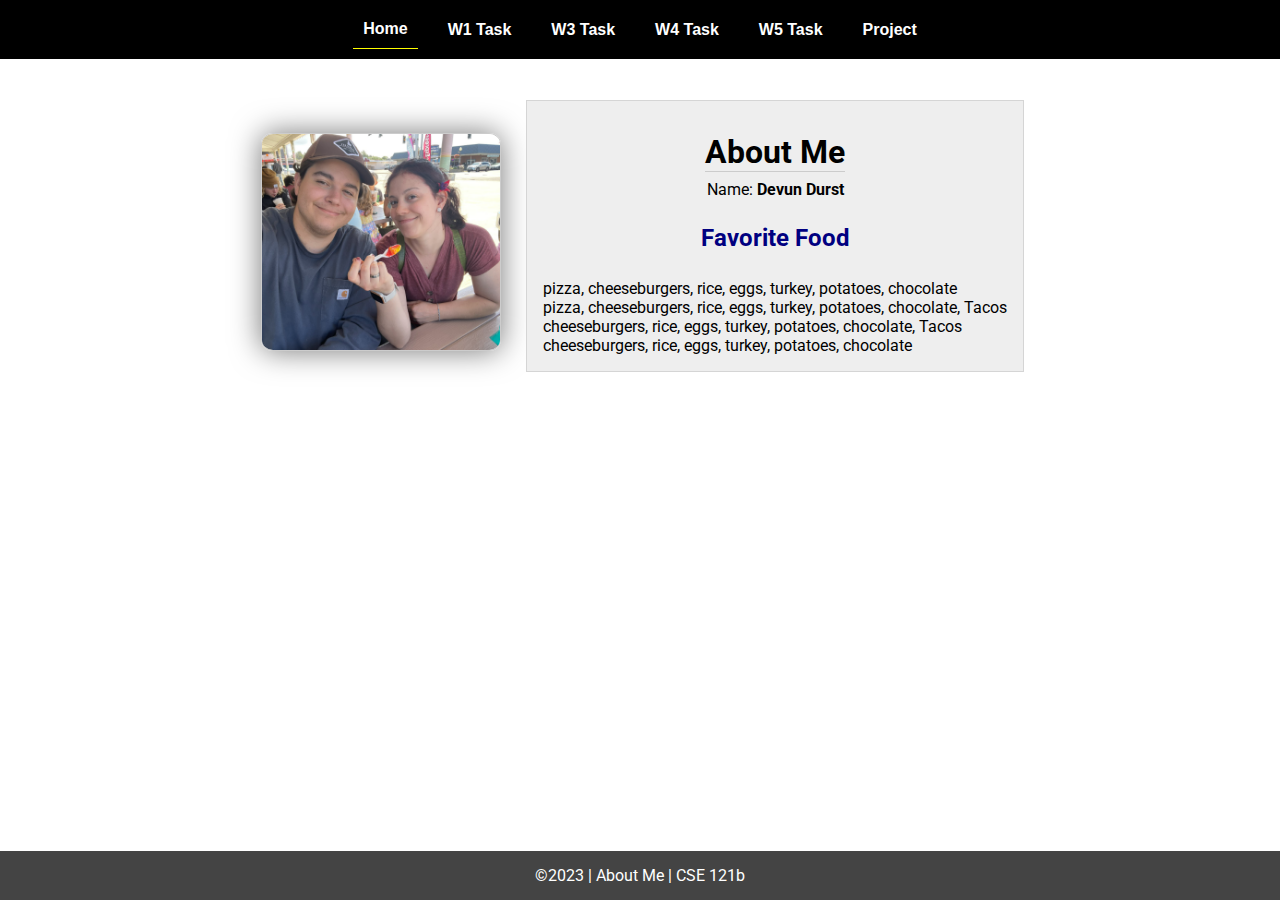
<file: W02-task/index.html>
<!DOCTYPE html>
<html lang="en">

<head>
  <meta charset="UTF-8">
  <meta name="viewport" content="width=device-width, initial-scale=1.0">
  <title>About Me | CSE 121b | W02: Programming Tasks</title>
  <link rel="preconnect" href="https://fonts.googleapis.com">
  <link rel="preconnect" href="https://fonts.gstatic.com" crossorigin>
  <link href="https://fonts.googleapis.com/css2?family=Roboto:wght@400;600&display=swap"
    rel="stylesheet">
  <link rel="stylesheet" href="styles/main.css">
</head>

<body>
  <nav>
    <ul id="menu">
      <li><a id="toggleMenu">&equiv;</a></li>
      <li><a href="index.html" class="active">Home</a></li>
      <li><a href="w01-task.html">W1 Task</a></li>
      <li><a href="w03-task.html">W3 Task</a></li>
      <li><a href="w04-task.html">W4 Task</a></li>
      <li><a href="w05-task.html">W5 Task</a></li>
      <li><a href="project.html">Project</a></li>
    </ul>
  </nav>
  <main id="home">
    <picture>
      <img src="images/placeholder.png" alt="Placeholder Image">
    </picture>
    <section>
      <h1>About Me</h1>
      <div class="info">Name: <span id="name"></span></div>
      <h2>Favorite Food</h2>
      <div class="block" id="food"></div>
    </section>
  </main>
  <footer>
    &copy;<span id="year"></span> | About Me | CSE 121b
  </footer>
  <script src="scripts/main.js"></script>
  <script src="scripts/w02-task.js"></script>
</body>

</html>
</file>
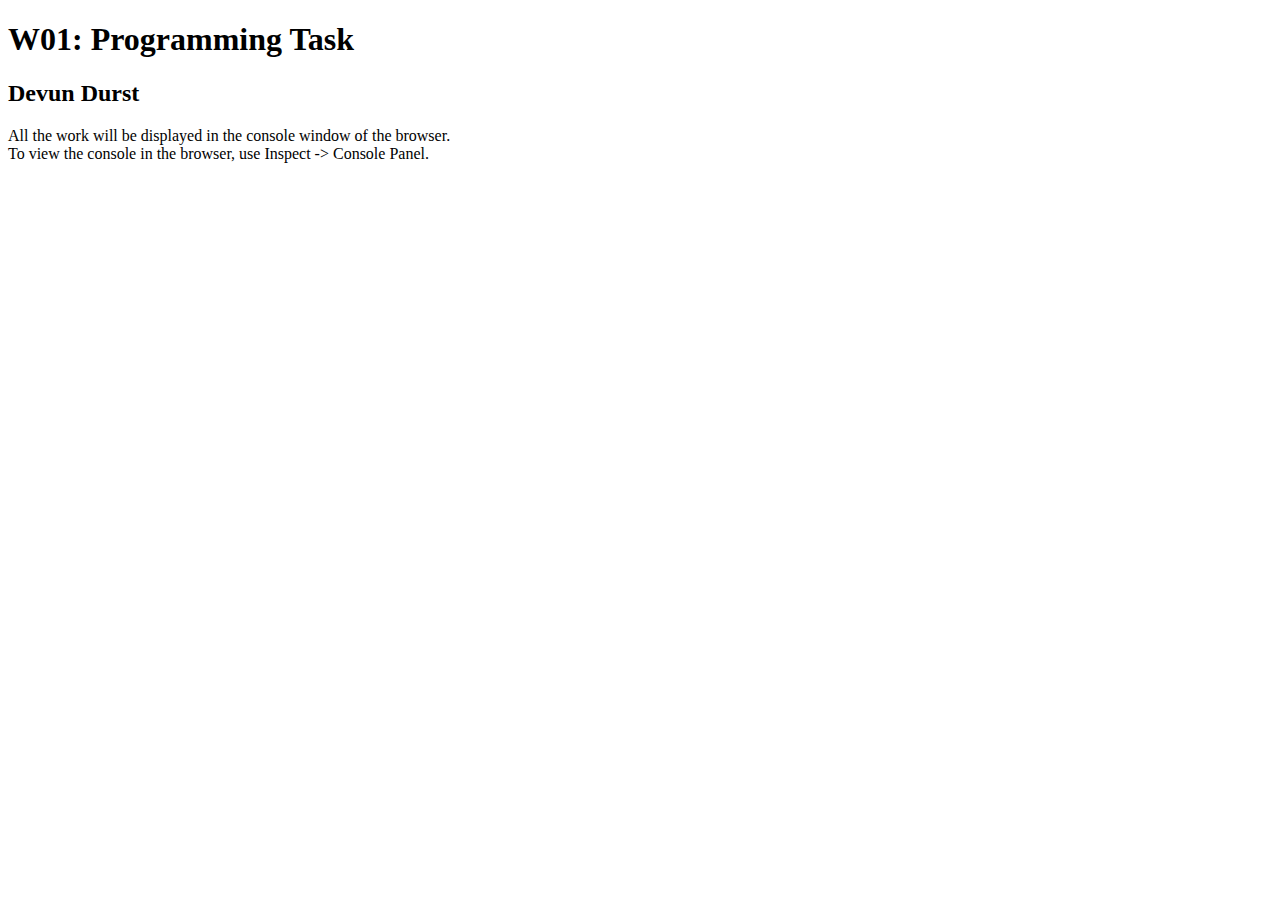
<file: w01-task/w01-task.html>
<!DOCTYPE html>
<html lang="en">

<head>
  <meta charset="UTF-8">
  <meta name="viewport" content="width=device-width, initial-scale=1.0">
  <title>W01: Programming Task</title>
</head>

<body>
  <h1>W01: Programming Task</h1>
  <h2>Devun Durst</h2>
  <p>All the work will be displayed in the console window of the browser.
    <br>To view the console in the browser, use Inspect -> Console Panel.
  </p>

  <script src="w01-task.js"></script>

</body>
</html>
</file>
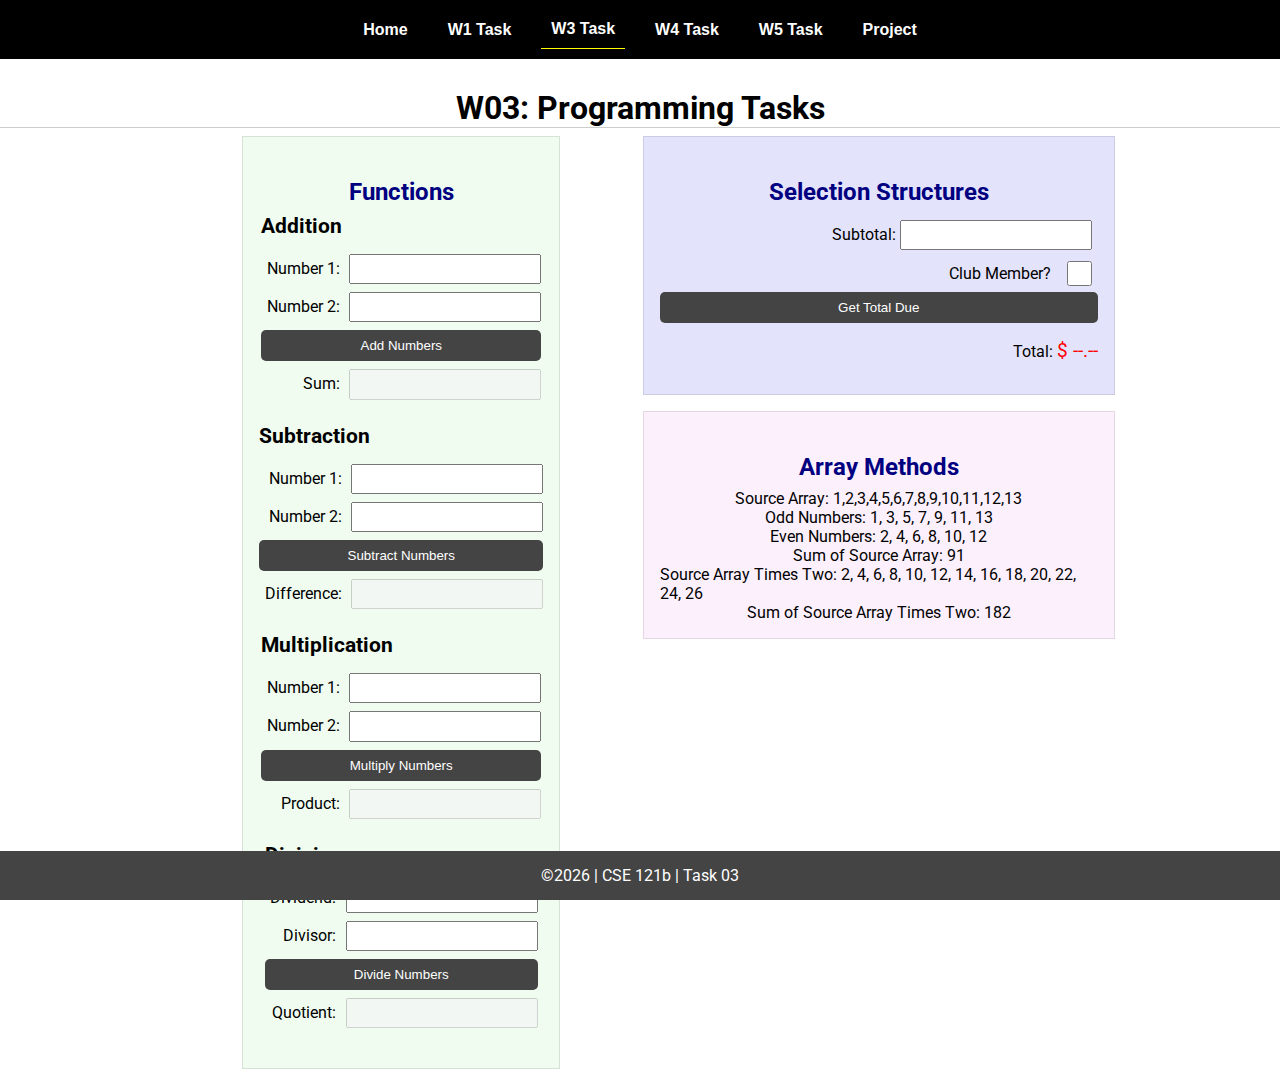
<file: W02-task/w03-task.html>
<!DOCTYPE html>
<html lang="en">

<head>
    <meta charset="UTF-8">
    <meta name="viewport" content="width=device-width, initial-scale=1.0">
    <title>CSE 121b | W03: Programming Tasks</title>
    <link rel="preconnect" href="https://fonts.googleapis.com">
    <link rel="preconnect" href="https://fonts.gstatic.com" crossorigin>
    <link href="https://fonts.googleapis.com/css2?family=Roboto:wght@400;600&display=swap"
        rel="stylesheet">
    <link rel="stylesheet" href="styles/main.css">
</head>

<body>
    <nav>
        <ul id="menu">
            <li><a id="toggleMenu">&equiv;</a></li>
            <li><a href="index.html">Home</a></li>
            <li><a href="w01-task.html">W1 Task</a></li>
            <li><a href="w03-task.html" class="active">W3 Task</a></li>
            <li><a href="w04-task.html">W4 Task</a></li>
            <li><a href="w05-task.html">W5 Task</a></li>
            <li><a href="project.html">Project</a></li>
        </ul>
    </nav>>
    <header>
        <h1>W03: Programming Tasks</h1>
    </header>
    <main id="task3">
        <section id="section1">
            <h2>Functions</h2>
            <article>
                <h3>Addition</h3>
                <div>
                    <label for="add1">Number 1:</label>
                    <input type="text" id="add1" name="add1">
                </div>
                <div>
                    <label for="add2">Number 2:</label>
                    <input type="text" id="add2" name="add2">
                </div>
                <div>
                    <input type="button" id="addNumbers" value="Add Numbers">
                </div>
                <div>
                    <label for="sum">Sum:</label>
                    <input type="text" id="sum" name="sum" disabled>
                </div>
            </article>
            <article>
                <h3>Subtraction</h3>
                <div>
                    <label for="subtract1">Number 1:</label>
                    <input type="text" id="subtract1" name="subtract1">
                </div>
                <div>
                    <label for="subtract2">Number 2:</label>
                    <input type="text" id="subtract2" name="subtract2">
                </div>
                <div>
                    <input type="button" id="subtractNumbers" value="Subtract Numbers">
                </div>
                <div>
                    <label for="difference">Difference:</label>
                    <input type="text" id="difference" name="difference" disabled>
                </div>
            </article>
            <article>
                <h3>Multiplication</h3>
                <div>
                    <label for="factor1">Number 1:</label>
                    <input type="text" id="factor1" name="factor1">
                </div>
                <div>
                    <label for="factor2">Number 2:</label>
                    <input type="text" id="factor2" name="factor2">
                </div>
                <div>
                    <input type="button" id="multiplyNumbers" value="Multiply Numbers">
                </div>
                <div>
                    <label for="product">Product:</label>
                    <input type="text" id="product" name="product" disabled>
                </div>
            </article>
            <article>
                <h3>Division</h3>
                <div>
                    <label for="dividend">Dividend:</label>
                    <input type="text" id="dividend" name="dividend">
                </div>
                <div>
                    <label for="divisor">Divisor:</label>
                    <input type="text" id="divisor" name="divisor">
                </div>
                <div>
                    <input type="button" id="divideNumbers" value="Divide Numbers">
                </div>
                <div>
                    <label for="quotient">Quotient:</label>
                    <input type="text" id="quotient" name="quotient" disabled>
                </div>
            </article>
        </section>
        <div>
            <section id="section2">
                <h2>Selection Structures</h2>
                <label class="right">Subtotal:
                    <input type="number" id="subtotal" size="5">
                </label>
                <label class="middle right">
                    Club Member?
                    <input type="checkbox" id="member">
                </label>
                <div class="right">
                    <input type="button" id="getTotal" value="Get Total Due">
                </div>
                <div class="right">Total:
                    <span class="larger" id="total">$ --.--</span>
                </div>
            </section>
            <section id="section3">
                <h2>Array Methods</h2>
                <p>
                    Source Array: <span id="array"></span>
                </p>
                <p>
                    Odd Numbers: <span id="odds"></span>
                </p>
                <p>
                    Even Numbers: <span id="evens"></span>
                </p>
                <p>
                    Sum of Source Array: <span id="sumOfArray"></span>
                </p>
                <p>
                    Source Array Times Two: <span id="multiplied"></span>
                </p>
                <p>
                    Sum of Source Array Times Two: <span id="sumOfMultiplied"></span>
                </p>
            </section>
        </div>
    </main>
    <footer>
        &copy;<span id="year"></span> | CSE 121b | Task 03
    </footer>
    <script src="scripts/main.js"></script>
    <script>
        document.getElementById("year").innerHTML = new Date().getFullYear();
    </script>
    <script src="scripts/w03-task.js"></script>
</body>

</html>
</file>
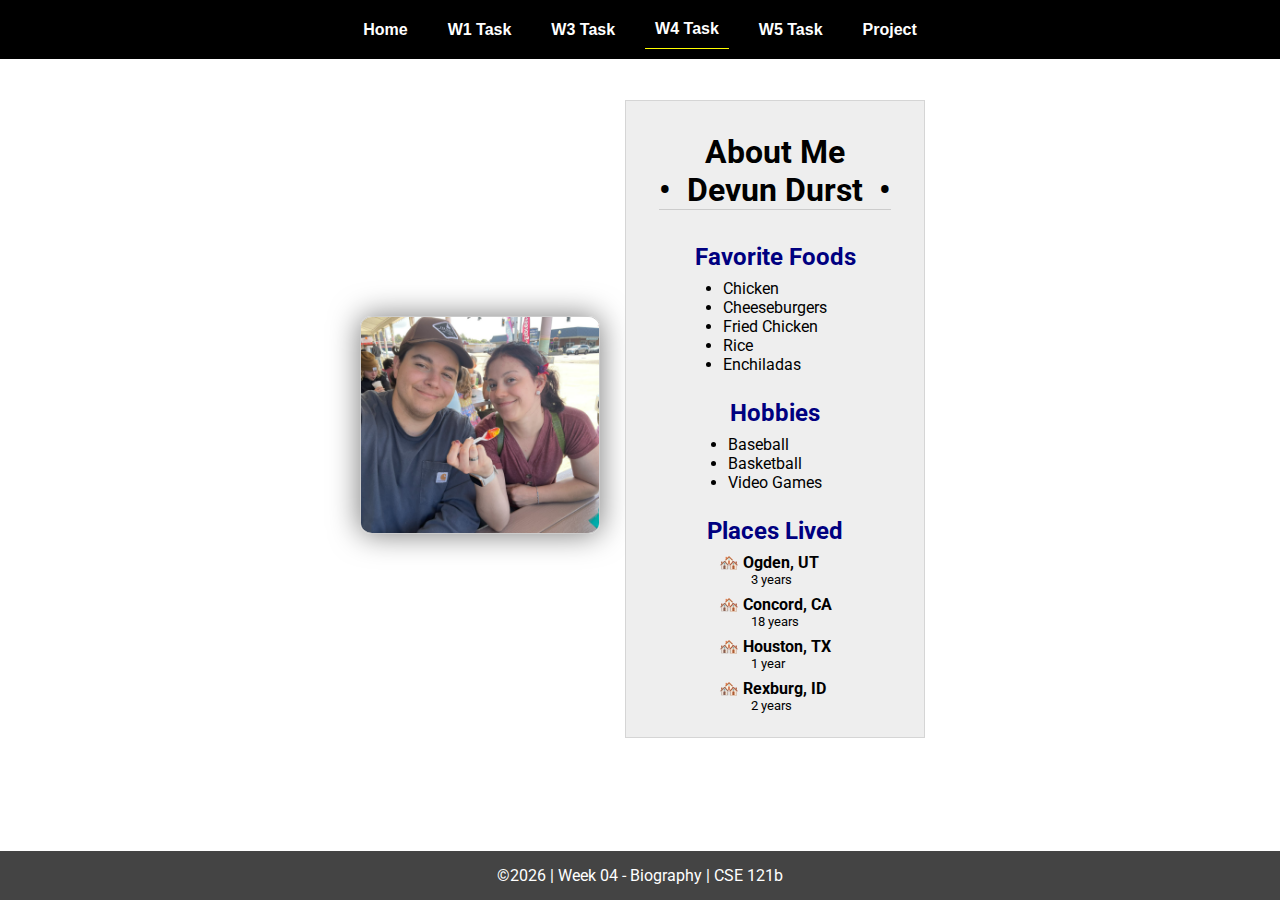
<file: W02-task/w04-task.html>
<!DOCTYPE html>
<html lang="en">

<head>
  <meta charset="UTF-8">
  <meta name="viewport" content="width=device-width, initial-scale=1.0">
  <title>CSE 121b | W04: Programming Tasks</title>
  <link rel="preconnect" href="https://fonts.googleapis.com">
  <link rel="preconnect" href="https://fonts.gstatic.com" crossorigin>
  <link href="https://fonts.googleapis.com/css2?family=Roboto:wght@400;600&display=swap"
    rel="stylesheet">
  <link rel="stylesheet" href="styles/main.css">
</head>

<body>
  <nav>
    <ul id="menu">
      <li><a id="toggleMenu">&equiv;</a></li>
      <li><a href="index.html">Home</a></li>
      <li><a href="w01-task.html">W1 Task</a></li>
      <li><a href="w03-task.html">W3 Task</a></li>
      <li><a href="w04-task.html" class="active">W4 Task</a></li>
      <li><a href="w05-task.html">W5 Task</a></li>
      <li><a href="project.html">Project</a></li>
    </ul>
  </nav>
  <main id="home">
    <picture>
      <img id="photo" src="images/placeholder.png" alt="Placeholder Image">
    </picture>
    <section>
      <h1>About Me<br>• &nbsp;<span id="name"></span>&nbsp; •</h1>
      <h2>Favorite Foods</h2>
      <ul id="favorite-foods"></ul>
      <h2>Hobbies</h2>
      <ul id="hobbies"></ul>
      <h2>Places Lived</h2>
      <dl id="places-lived"></dl>
    </section>
  </main>

  <footer>
    &copy;<span id="year"></span> | Week 04 - Biography | CSE 121b
  </footer>
  <script src="scripts/main.js"></script>
  <script>
    document.getElementById("year").innerHTML = new Date().getFullYear();
  </script>
  <script src="scripts/w04-task.js"></script>
</body>

</html>
</file>
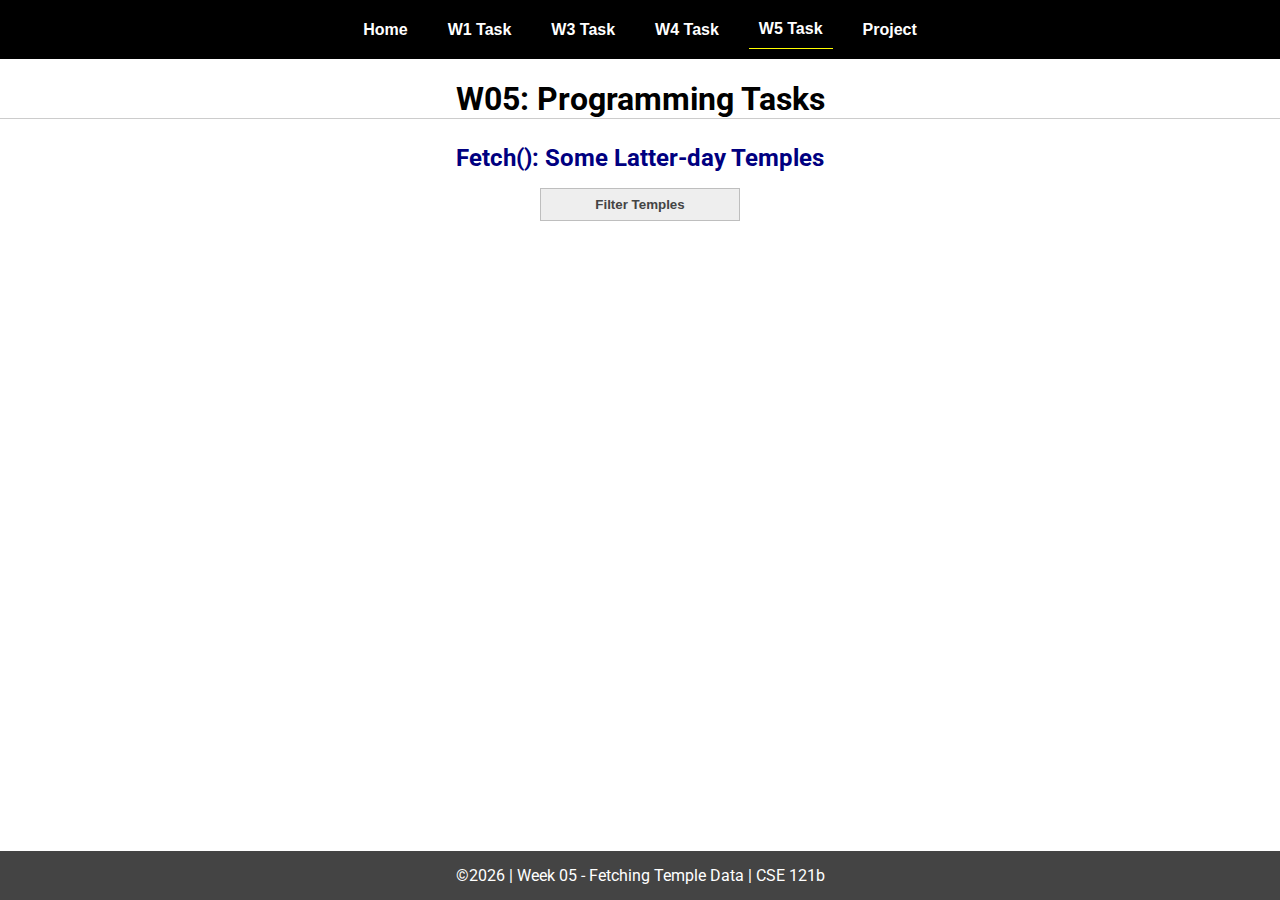
<file: W02-task/w05-task.html>
<!DOCTYPE html>
<html lang="en">

<head>
  <meta charset="UTF-8">
  <meta name="viewport" content="width=device-width, initial-scale=1.0">
  <title>CSE 121b | W05: Programming Tasks</title>
  <link rel="preconnect" href="https://fonts.googleapis.com">
  <link rel="preconnect" href="https://fonts.gstatic.com" crossorigin>
  <link href="https://fonts.googleapis.com/css2?family=Roboto:wght@400;600&display=swap"
    rel="stylesheet">
  <link rel="stylesheet" href="styles/main.css">
</head>

<body>
  <nav>
    <ul id="menu">
      <li><a id="toggleMenu">&equiv;</a></li>
      <li><a href="index.html">Home</a></li>
      <li><a href="w01-task.html">W1 Task</a></li>
      <li><a href="w03-task.html">W3 Task</a></li>
      <li><a href="w04-task.html">W4 Task</a></li>
      <li><a href="w05-task.html" class="active">W5 Task</a></li>
      <li><a href="project.html">Project</a></li>
    </ul>
  </nav>
  <main id="gridly">
    <h1>W05: Programming Tasks</h1>
    <h2>Fetch(): Some Latter-day Temples</h2>

    <select id="sortBy" title="Choose a data filter.">
      <option value="" disabled selected>Filter Temples</option>
      <option value="utah">Utah</option>
      <option value="notutah">Outside of Utah</option>
      <option value="older">Built Before 1950</option>
      <option value="all">No Filter</option>
    </select>

    <div id="temples">
    </div>
  </main>


  <footer>
    &copy;<span id="year"></span> | Week 05 - Fetching Temple Data | CSE 121b
  </footer>
  <script src="scripts/main.js"></script>
  <script>
    document.getElementById("year").innerHTML = new Date().getFullYear();
  </script>
  <script src="scripts/w05-task.js"></script>
</body>

</html>
</file>
<file: W02-task/styles/main.css>
/* Universal Selector */
* {
    margin: 0;
    padding: 0;
    box-sizing: border-box;
}

/* HTML Selectors */
body {
    font-family: 'Roboto', Helvetica, sans-serif;
}

nav {
    background-color: black;
    width: 100%;
    position: fixed;
    top: 0;
}

nav ul {
    display: flex;
    flex-direction: column;
    align-items: center;
    max-width: -moz-fit-content;
    max-width: fit-content;
    margin: 0 auto;
}

nav ul li {
    flex: 1 1 auto;
}

nav ul li:first-child {
    display: block;
    font-size: 2rem;
}

nav ul li:first-child a {
    padding: 1px 10px;
}

nav ul li {
    display: none;
    list-style: none;
    margin: 10px;
}

nav ul li a {
    display: block;
    padding: 10px;
    text-decoration: none;
    font-weight: 600;
    color: white;
    text-align: center;
    font-family: 'Arial Narrow', Arial, sans-serif;
}

nav ul li a:hover {
    background-color: #efefef;
    color: black;
}

h1,
h2 {
    text-align: center;
    margin: 1rem 0 .5rem;
}

h1 {
    border-bottom: 1px solid #ccc;
}

#gridly h1 {
    margin-top: 80px;
}

h2 {
    font-size: 1.5rem;
    color: navy;
    text-align: center;
    margin-top: 25px;
}

h3 {
    font-size: 1.3rem;
    margin-bottom: 1rem;
}

header {
    margin-top: 70px;
}

picture {
    margin: 0 auto;
}

picture img {
    width: 240px;
    height: auto;
    border-radius: 5%;
    border: 1px solid #ccc;
    box-shadow: 0 0 30px #777;
}

section {
    display: flex;
    flex-direction: column;
    align-items: center;
    margin: 0 auto 1rem;
    border: 1px solid rgba(0, 0, 0, .1);
    padding: 1rem;
    background-color: #eee;
}

article {
    margin-bottom: 1rem;
}

article div {
    margin-bottom: .5rem;
    text-align: right;
}

label {
    padding: .35rem;
}

input {
    padding: .35rem;
}

input[type="button"] {
    padding: .5rem;
    background-color: #444;
    color: white;
    border: none;
    border-radius: 5px;
    cursor: pointer;
    width: 100%
}

input[type="checkbox"] {
    width: 25px;
    height: 25px;
}

dt {
    font-weight: 700;
}

dt::before {
    content: "🏘️ ";
}

dd {
    margin: 0 0 .5rem 2rem;
    font-size: smaller;
}

footer {
    background-color: #444;
    color: white;
    padding: 15px;
    text-align: center;
    width: 100%;
    position: fixed;
    bottom: 0;
}

/* Class Selectors */
.active {
    border-bottom: 1px solid yellow;
}

.open li {
    display: block;
}

.block {
    display: block;
}

.larger {
    font-size: larger;
    color: red;
}

.right {
    width: 100%;
    text-align: right;
}

.middle {
    display: flex;
    align-items: center;
    justify-content: right;
    gap: 1rem;
}

/* ID Selectors */

#home {
    margin-top: 125px;
    display: grid;
    grid-template-columns: 1fr;
    grid-gap: 20px;
    align-items: center;
    justify-content: center;
}


#section1 {
    background-color: rgb(225, 250, 225, .5);
}

#section2 {
    background-color: rgba(200, 200, 250, 0.5);

}

#section2 div {
    margin-bottom: 1rem;
}

#section3 {
    background-color: rgb(250, 225, 250, .5);
}

#sortBy {
    appearance: none;
    display: flex;
    padding: .5rem;
    background-color: #eee;
    color: #444;
    font-weight: 700;
    margin: 1rem auto;
    width: 200px;
    border: 1px solid rgba(0, 0, 0, .2);
    text-align: center;
}

#sortBy option:disabled {
    font-style: italic;
    padding: 1rem;
    background-color: #111;
    color: #eee;
}

#temples {
    display: grid;
    grid-template-columns: repeat(auto-fit, minmax(320px, 1fr));
    grid-gap: .5rem;
    align-items: center;
    margin-bottom: 3rem;
}

#temples article {
    height: 250px;
    margin: .5rem;
    border: 1px solid rgba(0, 0, 0, .1);
    padding: 1rem;
    background-color: #eee;
    display: flex;
    flex-direction: column;
    align-items: center;
    justify-content: center;
}

#temples h4 {
    color: navy;
    font-size: smaller;
}


#temples img {
    width: 250px;
    height: auto;
    box-shadow: 0 0 30px #777;
    margin: .5rem;
}

/* Media Queries */
@media only screen and (min-width: 32.5em) {
    nav ul {
        flex-direction: row;
    }

    nav ul li:first-child {
        display: none;
    }

    nav ul li {
        display: block;
    }

    section {
        min-width: 300px;
    }

    #home {
        margin: 100px auto 20px;
        grid-template-columns: 250px 1fr;
        max-width: -moz-fit-content;
        max-width: fit-content;
    }

    #task3 {
        display: grid;
        grid-template-columns: 1fr 1fr;
        grid-gap: 5px;
        margin: 0 auto;
        max-width: 950px;
    }

}
</file>
